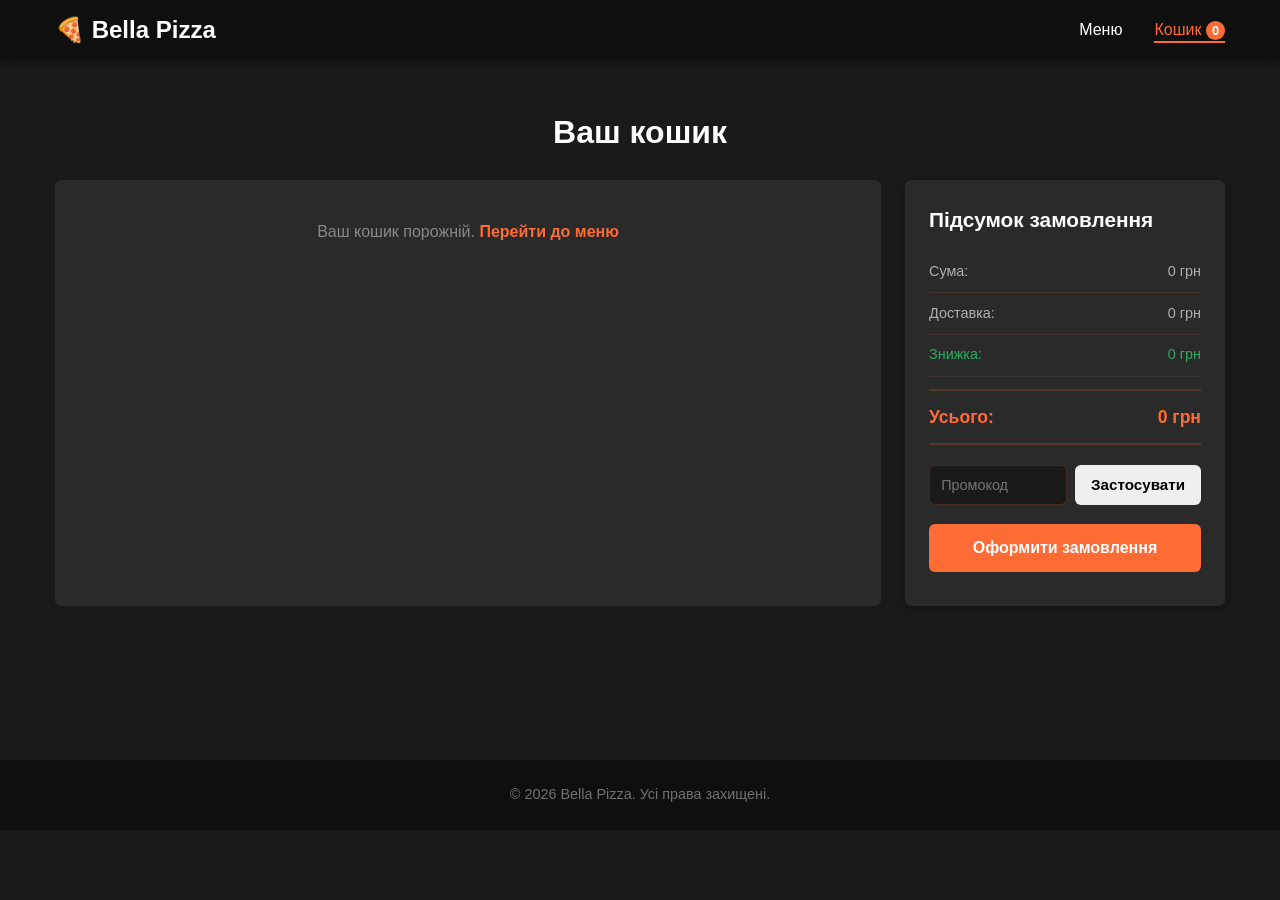
<file: cart.html>
<!DOCTYPE html>
<html lang="uk">
<head>
    <meta charset="UTF-8">
    <meta name="viewport" content="width=device-width, initial-scale=1.0">
    <title>Пiцерiя "Bella Pizza" - Кошик</title>
    <link rel="stylesheet" href="css/index.css">
</head>
<body>
    <header>
        <nav class="navbar">
            <div class="container">
                <div class="logo">🍕 Bella Pizza</div>
                <ul class="nav-links">
                    <li><a href="index.html">Меню</a></li>
                    <li><a href="cart.html" class="active">Кошик <span class="cart-count" id="cartCount">0</span></a></li>
                </ul>
            </div>
        </nav>
    </header>

    <main>
        <section class="cart">
            <div class="container">
                <h1>Ваш кошик</h1>
                
                <div class="cart-content">
                    <div class="cart-items" id="cartItems">
                        <!-- Елементи кошика загружаються динамічно -->
                    </div>
                    
                    <aside class="cart-summary">
                        <h2>Підсумок замовлення</h2>
                        <div class="summary-row">
                            <span>Сума:</span>
                            <span id="subtotal">0 грн</span>
                        </div>
                        <div class="summary-row">
                            <span>Доставка:</span>
                            <span id="delivery">50 грн</span>
                        </div>
                        <div class="summary-row discount-row">
                            <span>Знижка:</span>
                            <span id="discount">0 грн</span>
                        </div>
                        <div class="summary-row total">
                            <strong>Усього:</strong>
                            <strong id="total">0 грн</strong>
                        </div>
                        
                        <div class="promo-code">
                            <input type="text" id="promoCode" placeholder="Промокод">
                            <button class="btn" onclick="applyPromo()">Застосувати</button>
                        </div>
                        
                        <button class="btn btn-primary btn-checkout" onclick="checkout()">Оформити замовлення</button>
                    </aside>
                </div>
            </div>
        </section>
    </main>

    <footer>
        <div class="container">
            <p>&copy; 2026 Bella Pizza. Усі права захищені.</p>
        </div>
    </footer>

    <script src="js/index.js"></script>
    <script src="js/cart.js"></script>
</body>
</html>
</file>
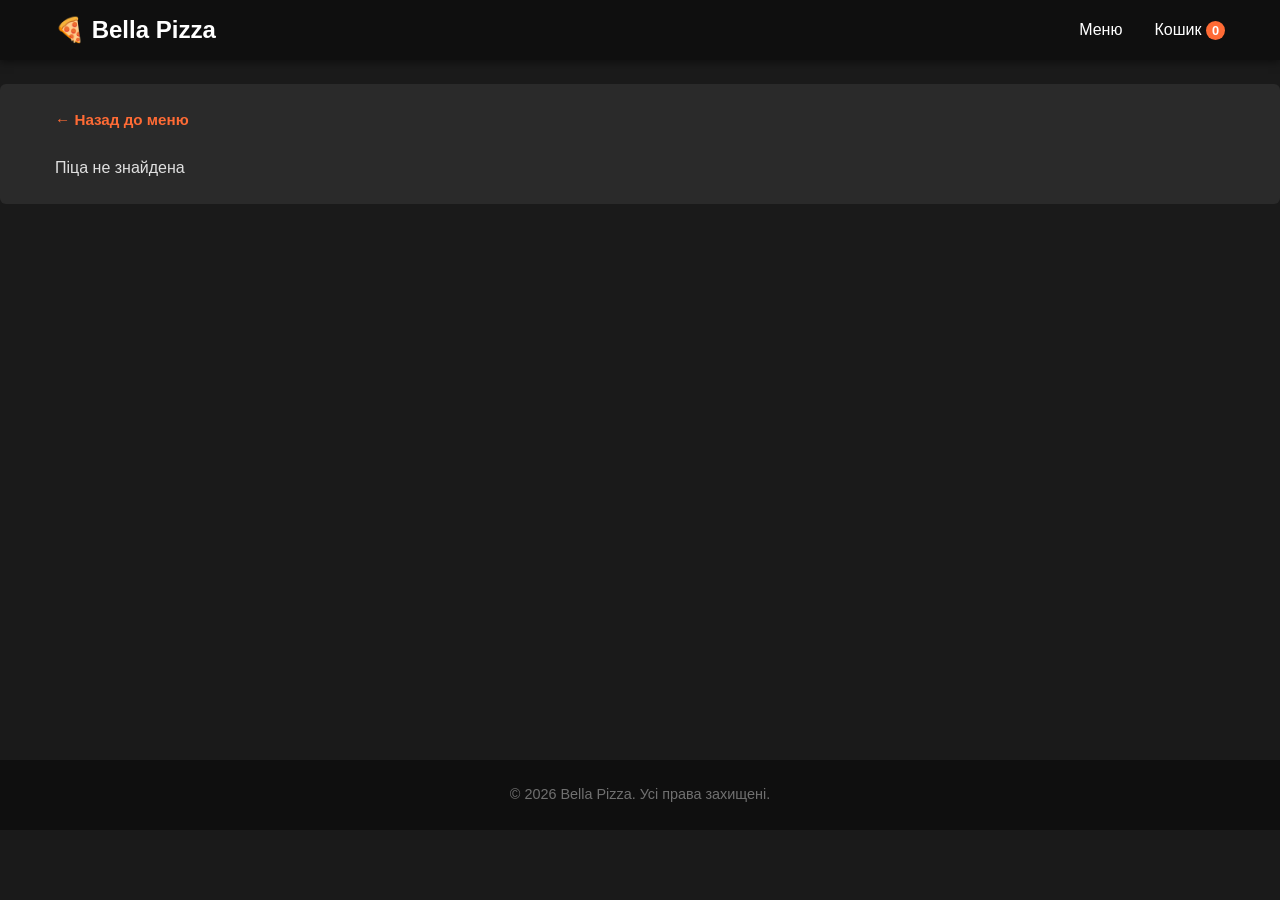
<file: pizza-detail.html>
<!DOCTYPE html>
<html lang="uk">
<head>
    <meta charset="UTF-8">
    <meta name="viewport" content="width=device-width, initial-scale=1.0">
    <title>Деталі піци - Bella Pizza</title>
    <link rel="stylesheet" href="css/index.css">
</head>
<body>
    <header>
        <nav class="navbar">
            <div class="container">
                <div class="logo">🍕 Bella Pizza</div>
                <ul class="nav-links">
                    <li><a href="index.html">Меню</a></li>
                    <li><a href="cart.html">Кошик <span class="cart-count" id="cartCount">0</span></a></li>
                </ul>
            </div>
        </nav>
    </header>

    <main>
        <section class="pizza-detail">
            <div class="container">
                <a href="index.html" class="back-link">← Назад до меню</a>
                
                <div class="detail-content">
                    <div class="pizza-showcase">
                        <img class="pizza-large-image" id="pizzaImage" alt="Піца">
                        <div class="pizza-info-card">
                            <h1 id="pizzaName"></h1>
                            <p class="pizza-desc" id="pizzaDescription"></p>
                            
                            <div class="price-detail">
                                <span class="price-label">Ціна:</span>
                                <div class="price-display">
                                    <span class="original-price" id="originalPrice"></span>
                                    <span class="discounted-price" id="discountedPrice"></span>
                                    <span class="discount-badge-large" id="discountBadge"></span>
                                </div>
                            </div>

                            <div class="quantity-section">
                                <label>Кількість:</label>
                                <div class="quantity-picker">
                                    <button onclick="decreaseQty()">−</button>
                                    <input type="number" id="quantity" value="1" min="1" max="10">
                                    <button onclick="increaseQty()">+</button>
                                </div>
                            </div>

                            <div class="action-buttons">
                                <button class="btn btn-primary btn-large" onclick="addCurrentPizzaToCart()">Додати в кошик</button>
                                <button class="btn btn-secondary btn-large" onclick="history.back()">Назад</button>
                            </div>
                        </div>
                    </div>

                    <div class="ingredients-section">
                        <h2>Інгредієнти</h2>
                        <div class="ingredients-carousel">
                            <div class="ingredients-container">
                                <div class="ingredients-track" id="ingredientsTrack">
                                    <!-- Інгредієнти загружаються динамічно -->
                                </div>
                            </div>
                        </div>
                    </div>
                </div>
            </div>
        </section>
    </main>

    <footer>
        <div class="container">
            <p>&copy; 2026 Bella Pizza. Усі права захищені.</p>
        </div>
    </footer>

    <script src="js/index.js"></script>
    <script src="js/pizza_detal.js"></script>
</body>
</html>
</file>
<file: css/index.css>
* {
    margin: 0;
    padding: 0;
    box-sizing: border-box;
}

:root {
    --primary-color: #FF6b35;
    --secondary-color: #f7931e;
    --dark-color: #1a1a1a;
    --light-color: #2a2a2a;
    --success-color: #27ae60;
    --danger-color: #e74c3c;
    --text-color: #e0e0e0;
    --border-radius: 6px;
    --transition: all 0.3s ease;
}

html, body {
    height: 100%;
}

body {
    font-family: 'Segoe UI', Tahoma, Geneva, Verdana, sans-serif;
    color: var(--text-color);
    line-height: 1.5;
    background-color: #1a1a1a;
}

.container {
    max-width: 1200px;
    margin: 0 auto;
    padding: 0 15px;
}

/* Header & Navigation */
header {
    background-color: #0f0f0f;
    position: sticky;
    top: 0;
    z-index: 100;
    box-shadow: 0 2px 8px rgba(0,0,0,0.5);
}

.navbar {
    padding: 0.75rem 0;
}

.navbar .container {
    display: flex;
    justify-content: space-between;
    align-items: center;
}

.logo {
    font-size: 1.5rem;
    font-weight: bold;
    color: white;
}

.nav-links {
    display: flex;
    list-style: none;
    gap: 2rem;
    align-items: center;
}

.nav-links a {
    color: white;
    text-decoration: none;
    transition: var(--transition);
    position: relative;
}

.nav-links a:hover,
.nav-links a.active {
    color: var(--primary-color);
}

.nav-links a.active::after {
    content: '';
    position: absolute;
    bottom: -5px;
    left: 0;
    right: 0;
    height: 2px;
    background-color: var(--primary-color);
}

.cart-count {
    background-color: var(--primary-color);
    color: white;
    border-radius: 50%;
    padding: 2px 6px;
    font-size: 0.8rem;
    font-weight: bold;
}

/* Main Content */
main {
    min-height: calc(100vh - 200px);
    padding: 1.5rem 0;
}

/* Hero Section */
.hero {
    background: linear-gradient(135deg, var(--primary-color) 0%, var(--secondary-color) 100%);
    color: white;
    padding: 60px 0;
    text-align: center;
    margin-bottom: 2rem;
}

.hero-content h1 {
    font-size: 2.2rem;
    margin-bottom: 0.5rem;
}

.hero-content p {
    font-size: 1.1rem;
    margin-bottom: 1.5rem;
    opacity: 0.9;
}

/* Buttons */
.btn {
    padding: 8px 16px;
    border: none;
    border-radius: var(--border-radius);
    cursor: pointer;
    font-size: 0.95rem;
    transition: var(--transition);
    font-weight: bold;
}

.btn-primary {
    background-color: var(--primary-color);
    color: white;
}

.btn-primary:hover {
    background-color: #e55a2b;
    transform: translateY(-2px);
    box-shadow: 0 5px 15px rgba(255, 107, 53, 0.3);
}

.btn-secondary {
    background-color: var(--light-color);
    color: var(--text-color);
    border: 2px solid var(--text-color);
}

.btn-secondary:hover {
    background-color: var(--text-color);
    color: white;
}

.btn-add {
    background-color: var(--success-color);
    color: white;
    width: 100%;
    margin-top: 1rem;
}
pizza-card
.btn-add:hover {
    background-color: #229954;
}

.btn-remove {
    background-color: var(--danger-color);
    color: white;
    padding: 5px 10px;
    border-radius: 50%;
    border: none;
    cursor: pointer;
    font-size: 1.2rem;
    transition: var(--transition);
}

.btn-remove:hover {
    background-color: #c0392b;
}

/* Features Section */
.features {
    background-color: white;
    padding: 3rem 0;
    margin-bottom: 3rem;
}

.features h2 {
    text-align: center;
    font-size: 2.2rem;
    margin-bottom: 3rem;
    color: var(--dark-color);
}

.features-grid {
    display: grid;
    grid-template-columns: repeat(auto-fit, minmax(250px, 1fr));
    gap: 2rem;
}

.feature-card {
    text-align: center;
    padding: 2rem;
    background-color: var(--light-color);
    border-radius: var(--border-radius);
    transition: var(--transition);
}

.feature-card:hover {
    transform: translateY(-5px);
    box-shadow: 0 5px 20px rgba(0,0,0,0.1);
}

.feature-icon {
    font-size: 3rem;
    margin-bottom: 1rem;
}

.feature-card h3 {
    font-size: 1.2rem;
    margin-bottom: 0.5rem;
    color: var(--dark-color);
}

/* Pizzas Grid */
.pizzas-grid {
    display: grid;
    grid-template-columns: repeat(auto-fill, minmax(200px, 1fr));
    gap: 1.2rem;
    margin-top: 1.5rem;
}

.pizza-card {
    background-color: var(--light-color);
    border-radius: var(--border-radius);
    overflow: hidden;
    box-shadow: 0 2px 8px rgba(0,0,0,0.3);
    transition: var(--transition);
    display: flex;
    flex-direction: column;
}

.pizza-card:hover {
    transform: translateY(-3px);
    box-shadow: 0 4px 15px rgba(252, 151, 0, 0.911);
}

.pizza-image {
    font-size: 3rem;
    padding: 1rem;
    text-align: center;
    background: white;
}

.pizza-card h3 {
    padding: 0 1rem;
    margin-top: 0.8rem;
    font-size: 1.1rem;
    color: white;
}

.description {
    padding: 0 1rem;
    font-size: 0.85rem;
    color: #b0b0b0;
    flex-grow: 1;
}

.price-section {
    padding: 0.8rem 1rem;
    position: relative;
}

/* Price display with discount */
.price-row {
    display: flex;
    align-items: center;
    gap: 0.4rem;
}

.original-price {
    position: relative;
    font-size: 0.8rem;
    color: #888;
    transform: translateY(-3px);
}

.original-price::after {
    content: '';
    position: absolute;
    left: 0;
    right: 0;
    top: 50%;
    height: 2px;
    background-color: var(--danger-color);
    transform: scaleX(1);
}

.discounted-price {
    font-size: 1.1rem;
    font-weight: bold;
    color: var(--primary-color);
}

.price {
    font-size: 1.1rem;
    font-weight: bold;
    color: var(--text-color);
}

.discount-badge {
    position: absolute;
    top: 0rem;
    right: 0.8rem;
    background-color: var(--danger-color);
    color: white;
    padding: 0.25rem 0.5rem;
    border-radius: 15px;
    font-size: 0.75rem;
    font-weight: bold;
}

.popular {
    background-color: white;
    padding: 3rem 0;
}

.popular h2 {
    text-align: center;
    font-size: 2.2rem;
    margin-bottom: 2rem;
    color: var(--dark-color);
}

/* Menu Section */
.menu {
    padding: 2rem 0;
}

.menu h1 {
    text-align: center;
    font-size: 2.5rem;
    margin-bottom: 2rem;
    color: var(--dark-color);
}

.menu-controls {
    display: grid;
    grid-template-columns: 1fr 1fr;
    gap: 1rem;
    margin-bottom: 2rem;
}

.search-box,
.sort-box {
    display: flex;
    gap: 0.5rem;
}

.search-box input,
.sort-box select {
    flex: 1;
    padding: 0.8rem;
    border: 2px solid var(--light-color);
    border-radius: var(--border-radius);
    font-size: 1rem;
    transition: var(--transition);
}

.search-box input:focus,
.sort-box select:focus {
    outline: none;
    border-color: var(--primary-color);
    box-shadow: 0 0 5px rgba(255, 107, 53, 0.2);
}

.no-results {
    text-align: center;
    padding: 2rem;
    color: #999;
    font-size: 1.1rem;
}

.no-results a {
    color: var(--primary-color);
    text-decoration: none;
}

/* Cart Section */
.cart {
    padding: 1.5rem 0;
}

.cart h1 {
    text-align: center;
    font-size: 2rem;
    margin-bottom: 1.5rem;
    color: white;
}

.cart-content {
    display: grid;
    grid-template-columns: 1fr 320px;
    gap: 1.5rem;
}

.cart-items {
    background-color: var(--light-color);
    border-radius: var(--border-radius);
    overflow: hidden;
}

.cart-item {
    display: grid;
    grid-template-columns: 70px 1fr 120px 80px;
    gap: 1.2rem;
    align-items: center;
    padding: 1.2rem;
    border-bottom: 1px solid rgba(255, 107, 53, 0.1);
}

.cart-item:last-child {
    border-bottom: none;
}

.item-image {
    font-size: 2.5rem;
    width: 90px;
    height: 90px;
    text-align: center;
}

.item-details h3 {
    margin-bottom: 0.3rem;
    color: white;
    font-size: 0.95rem;
}

.item-details p {
    font-size: 0.8rem;
    color: #888;
}

.item-price {
    display: flex;
    gap: 0.5rem;
    align-items: center;
}

.item-actions {
    display: flex;
    gap: 1rem;
    align-items: center;
    justify-content: flex-end;
}

.quantity-controls {
    display: flex;
    align-items: center;
    border: 1px solid rgba(255, 107, 53, 0.2);
    border-radius: 4px;
    background-color: #1a1a1a;
}

.quantity-controls button {
    width: 28px;
    height: 28px;
    border: none;
    background-color: transparent;
    cursor: pointer;
    font-size: 0.95rem;
    transition: var(--transition);
    color: var(--primary-color);
}

.quantity-controls button:hover {
    background-color: rgba(255, 107, 53, 0.2);
}

.quantity-controls input {
    width: 40px;
    text-align: center;
    border: none;
    border-left: 1px solid rgba(255, 107, 53, 0.2);
    border-right: 1px solid rgba(255, 107, 53, 0.2);
    background-color: transparent;
    color: white;
    font-size: 0.9rem;
}

.quantity-controls input:focus {
    outline: none;
}

.item-total {
    font-weight: bold;
    font-size: 1rem;
    color: var(--primary-color);
    min-width: 60px;
    text-align: right;
}

.empty-cart {
    padding: 2.5rem;
    text-align: center;
    color: #888;
    font-size: 1rem;
}

.empty-cart a {
    color: var(--primary-color);
    text-decoration: none;
    font-weight: bold;
}

/* Cart Summary */
.cart-summary {
    background-color: var(--light-color);
    border-radius: var(--border-radius);
    padding: 1.5rem;
    height: fit-content;
    box-shadow: 0 2px 8px rgba(0,0,0,0.3);
}

.cart-summary h2 {
    margin-bottom: 1rem;
    font-size: 1.3rem;
    color: white;
}

.summary-row {
    display: flex;
    justify-content: space-between;
    padding: 0.6rem 0;
    border-bottom: 1px solid rgba(255, 107, 53, 0.1);
    font-size: 0.9rem;
    color: #b0b0b0;
}

.summary-row.discount-row {
    color: var(--success-color);
}

.summary-row.total {
    border: none;
    font-size: 1.1rem;
    padding: 0.8rem 0;
    border-top: 2px solid rgba(255, 107, 53, 0.2);
    border-bottom: 2px solid rgba(255, 107, 53, 0.2);
    margin: 0.8rem 0;
    color: var(--primary-color);
    font-weight: bold;
}

.promo-code {
    display: flex;
    gap: 0.5rem;
    margin: 1.2rem 0;
}

.promo-code input {
    flex: 1;
    width: 40%;
    padding: 0.7rem;
    border: 1px solid rgba(255, 107, 53, 0.2);
    border-radius: var(--border-radius);
    transition: var(--transition);
    background-color: #1a1a1a;
    color: white;
    font-size: 0.9rem;
}

.promo-code input:focus {
    outline: none;
    border-color: var(--primary-color);
    box-shadow: 0 0 4px rgba(255, 107, 53, 0.2);
}

.promo-code button {
    padding: 0.7rem 1rem;
}

.btn-checkout {
    width: 100%;
    margin-bottom: 10px;
    padding: 0.95rem;
    font-size: 1rem;
}

.btn-checkout:hover {
    background-color: #e55a2b;
}

/* Contact Section */
.contact {
    background-color: #0f0f0f;
    color: white;
    padding: 2rem 0;
    margin: 2rem 0 0 0;
}

.contact h2 {
    text-align: center;
    font-size: 1.6rem;
    margin-bottom: 1.5rem;
}

.contact-info {
    display: grid;
    grid-template-columns: repeat(auto-fit, minmax(180px, 1fr));
    gap: 1.5rem;
    text-align: center;
}

.contact-item .icon {
    font-size: 1.8rem;
    display: block;
    margin-bottom: 0.4rem;
}

/* Pizza Detail Page */
.pizza-detail {
    background-color: var(--light-color);
    border-radius: var(--border-radius);
    padding: 1.5rem 0;
}

.back-link {
    display: inline-block;
    color: var(--primary-color);
    text-decoration: none;
    font-weight: bold;
    margin-bottom: 1.5rem;
    transition: var(--transition);
    font-size: 0.95rem;
}

.back-link:hover {
    transform: translateX(-5px);
}

.detail-content {
    display: grid;
    grid-template-columns: 1fr;
    gap: 2rem;
}

.pizza-showcase {
    display: grid;
    grid-template-columns: 1fr 1fr;
    gap: 2rem;
    align-items: center;
    margin-bottom: 1.5rem;
}

.pizza-large-image {
    font-size: 8rem;
    text-align: center;
    width: 100%;
    height: 100%;
    animation: float 3s ease-in-out infinite;
}

.pizza-info-card {
    background: linear-gradient(135deg, rgba(255, 107, 53, 0.1) 0%, rgba(247, 147, 30, 0.1) 100%);
    padding: 1.5rem;
    border-radius: var(--border-radius);
    border: 1px solid rgba(255, 107, 53, 0.2);
}

.pizza-info-card h1 {
    font-size: 1.9rem;
    color: white;
    margin-bottom: 0.4rem;
}

.pizza-desc {
    color: #b0b0b0;
    font-size: 0.95rem;
    margin-bottom: 1.2rem;
}

.price-detail {
    margin: 1.5rem 0;
    padding: 1.2rem;
    background-color: #1a1a1a;
    border-radius: var(--border-radius);
    border-left: 3px solid var(--primary-color);
}

.price-label {
    font-weight: bold;
    color: white;
    display: block;
    margin-bottom: 0.4rem;
    font-size: 0.9rem;
}

.price-display {
    display: flex;
    align-items: center;
    gap: 0.8rem;
}

.original-price {
    position: relative;
    font-size: 0.95rem;
    color: #888;
    text-decoration: line-through;
}

.original-price::after {
    content: '';
    position: absolute;
    left: 0;
    right: 0;
    top: 50%;
    height: 2px;
    background-color: var(--danger-color);
}

.discounted-price {
    font-size: 1.6rem;
    font-weight: bold;
    color: var(--primary-color);
}

.discount-badge-large {
    background-color: var(--danger-color);
    color: white;
    padding: 0.4rem 0.7rem;
    border-radius: 15px;
    font-weight: bold;
    font-size: 0.85rem;
}

.quantity-section {
    margin: 1.5rem 0;
    padding: 1.2rem;
    background-color: #1a1a1a;
    border-radius: var(--border-radius);
}

.quantity-section label {
    display: block;
    font-weight: bold;
    margin-bottom: 0.5rem;
    color: white;
    font-size: 0.95rem;
}

.quantity-picker {
    display: flex;
    align-items: center;
    gap: 0.4rem;
    border: 1px solid rgba(255, 107, 53, 0.3);
    border-radius: var(--border-radius);
    width: fit-content;
    background-color: #2a2a2a;
}

.quantity-picker button {
    background-color: transparent;
    border: none;
    width: 35px;
    height: 35px;
    font-size: 1.1rem;
    cursor: pointer;
    transition: var(--transition);
    color: var(--primary-color);
}

.quantity-picker button:hover {
    background-color: rgba(255, 107, 53, 0.2);
    color: white;
}

.quantity-picker input {
    border: none;
    border-left: 1px solid rgba(255, 107, 53, 0.3);
    border-right: 1px solid rgba(255, 107, 53, 0.3);
    width: 55px;
    text-align: center;
    font-size: 1rem;
    font-weight: bold;
    background-color: transparent;
    color: white;
}

.quantity-picker input:focus {
    outline: none;
}

.action-buttons {
    display: flex;
    gap: 1rem;
    margin-top: 1.5rem;
}

.btn-large {
    flex: 1;
    padding: 0.9rem 1.5rem;
    font-size: 1rem;
}

/* Ingredients Section */
.ingredients-section {
    background: linear-gradient(135deg, var(--light-color) 0%, #252525 100%);
    padding: 2rem;
    border-radius: var(--border-radius);
    border: 1px solid rgba(255, 107, 53, 0.2);
}

.ingredients-section h2 {
    text-align: center;
    font-size: 1.6rem;
    margin-bottom: 1.5rem;
    color: white;
}

.ingredients-carousel {
    display: flex;
    align-items: center;
    gap: 0.8rem;
    margin-bottom: 0;
}

.carousel-btn {
    background-color: var(--primary-color);
    color: white;
    border: none;
    width: 40px;
    height: 40px;
    border-radius: 50%;
    font-size: 1.2rem;
    cursor: pointer;
    transition: var(--transition);
    display: flex;
    align-items: center;
    justify-content: center;
    flex-shrink: 0;
}

.carousel-btn:hover {
    background-color: #e55a2b;
    transform: scale(1.05);
}

.ingredients-container {
    flex: 1;
    overflow-x: auto;
    overflow-y: hidden;
    background-color: #1a1a1a;
    border-radius: var(--border-radius);
    padding: 1rem 0;
}

/* Красивый скролбар */
.ingredients-container::-webkit-scrollbar {
    height: 8px;
}

.ingredients-container::-webkit-scrollbar-track {
    background: #2a2a2a;
    border-radius: 10px;
}

.ingredients-container::-webkit-scrollbar-thumb {
    background: linear-gradient(135deg, var(--primary-color) 0%, var(--secondary-color) 100%);
    border-radius: 10px;
}

.ingredients-container::-webkit-scrollbar-thumb:hover {
    background: linear-gradient(135deg, #e55a2b 0%, #f07315 100%);
}

.ingredients-track {
    display: flex;
    gap: 1rem;
    padding: 0 1rem;
    transition: transform 0.5s cubic-bezier(0.4, 0, 0.2, 1);
}

.ingredient-card {
    display: flex;
    flex-direction: column;
    align-items: center;
    justify-content: center;
    padding: 1rem 0.8rem;
    background: linear-gradient(135deg, rgba(255, 107, 53, 0.15) 0%, rgba(247, 147, 30, 0.15) 100%);
    border-radius: var(--border-radius);
    border: 1px solid rgba(255, 107, 53, 0.2);
    transition: var(--transition);
    min-width: 110px;
    flex-shrink: 0;
}

.ingredient-card:hover {
    transform: translateY(-3px);
    background: linear-gradient(135deg, rgba(255, 107, 53, 0.25) 0%, rgba(247, 147, 30, 0.25) 100%);
    box-shadow: 0 4px 12px rgba(255, 107, 53, 0.2);
}

.ingredient-icon {
    font-size: 2.2rem;
    margin-bottom: 0.3rem;
    animation: pulse 2s infinite;
}

@keyframes pulse {
    0%, 100% {
        transform: scale(1);
    }
    50% {
        transform: scale(1.08);
    }
}

.ingredient-name {
    text-align: center;
    font-weight: 600;
    color: #e0e0e0;
    font-size: 0.8rem;
    line-height: 1.2;
}

.ingredients-dots {
    display: none;
}

.dot {
    display: none;
}

.card-footer {
    display: flex;
    align-items: center;
    gap: 1rem;
    margin-top: 1rem;
}

.view-details {
    color: var(--primary-color);
    font-weight: bold;
    font-size: 0.9rem;
    opacity: 0;
    transition: var(--transition);
}

.pizza-card.clickable:hover .view-details {
    opacity: 1;
}

.menu-main {
    padding: 2rem 0;
}

/* Responsive */
@media (max-width: 1024px) {
    .pizza-showcase {
        grid-template-columns: 1fr;
    }

    .pizza-large-image {
        font-size: 6rem;
    }
}

@media (max-width: 768px) {
    .nav-links {
        gap: 0.8rem;
        font-size: 0.85rem;
    }

    .hero-content h1 {
        font-size: 1.8rem;
    }

    .hero-content p {
        font-size: 1rem;
    }

    .menu-controls {
        grid-template-columns: 1fr;
    }

    .cart-content {
        grid-template-columns: 1fr;
    }

    .cart-item {
        grid-template-columns: 60px 1fr;
        gap: 1rem;
        padding: 1rem;
    }

    .item-actions {
        grid-column: 1 / -1;
        justify-content: space-between;
        margin-top: 0.5rem;
    }

    .cart-summary {
        order: -1;
    }

    .pizzas-grid {
        grid-template-columns: repeat(auto-fill, minmax(170px, 1fr));
        gap: 1rem;
    }

    .contact-info {
        grid-template-columns: 1fr;
    }

    .pizza-info-card {
        padding: 1.2rem;
    }

    .pizza-info-card h1 {
        font-size: 1.6rem;
    }

    .pizza-large-image {
        font-size: 5rem;
    }

    .action-buttons {
        flex-direction: column;
    }

    .ingredients-center {
        gap: 0.6rem;
    }

    .carousel-btn {
        width: 36px;
        height: 36px;
        font-size: 1rem;
    }

    .ingredients-section {
        padding: 1.2rem;
    }

    .pokemon-card {
        min-width: 100px;
        padding: 0.8rem 0.6rem;
    }

    .ingredient-icon {
        font-size: 2rem;
    }

    .ingredient-name {
        font-size: 0.75rem;
    }
}

@media (max-width: 480px) {
    .navbar .container {
        flex-direction: column;
        gap: 0.8rem;
    }

    .nav-links {
        flex-direction: column;
        gap: 0.4rem;
        text-align: center;
    }

    .logo {
        font-size: 1.2rem;
    }

    .menu,
    .cart {
        padding: 1rem 0;
    }

    .pizzas-grid {
        grid-template-columns: 1fr;
        gap: 0.8rem;
    }

    .pizza-card {
        padding: 0.8rem;
    }

    .cart-item {
        grid-template-columns: 1fr;
        gap: 0.8rem;
        padding: 0.8rem;
    }

    .item-actions {
        flex-direction: row;
        gap: 0.4rem;
    }

    .quantity-controls {
        width: auto;
    }

    .pizza-large-image {
        font-size: 3.5rem;
    }

    .pizza-info-card h1 {
        font-size: 1.3rem;
    }

    .ingredient-card {
        min-width: 90px;
        padding: 0.8rem 0.5rem;
    }

    .ingredient-icon {
        font-size: 1.8rem;
    }

    .ingredient-name {
        font-size: 0.7rem;
    }

    .promo-code {
        flex-direction: column;
    }

    .promo-code input,
    .promo-code button {
        width: 100%;
    }
}

/* Footer */
footer {
    background-color: #0f0f0f;
    color: #707070;
    text-align: center;
    padding: 1.5rem 0;
    margin-top: auto;
    font-size: 0.9rem;
}

/* Notification */
.notification {
    position: fixed;
    top: 20px;
    right: 20px;
    background: linear-gradient(135deg, var(--primary-color) 0%, var(--secondary-color) 100%);
    color: white;
    padding: 1rem 1.5rem;
    border-radius: var(--border-radius);
    box-shadow: 0 4px 15px rgba(255, 107, 53, 0.3);
    animation: slideIn 0.3s ease;
    z-index: 1000;
    font-weight: bold;
}

@keyframes slideIn {
    from {
        transform: translateX(400px);
        opacity: 0;
    }
    to {
        transform: translateX(0);
        opacity: 1;
    }
}
</file>
